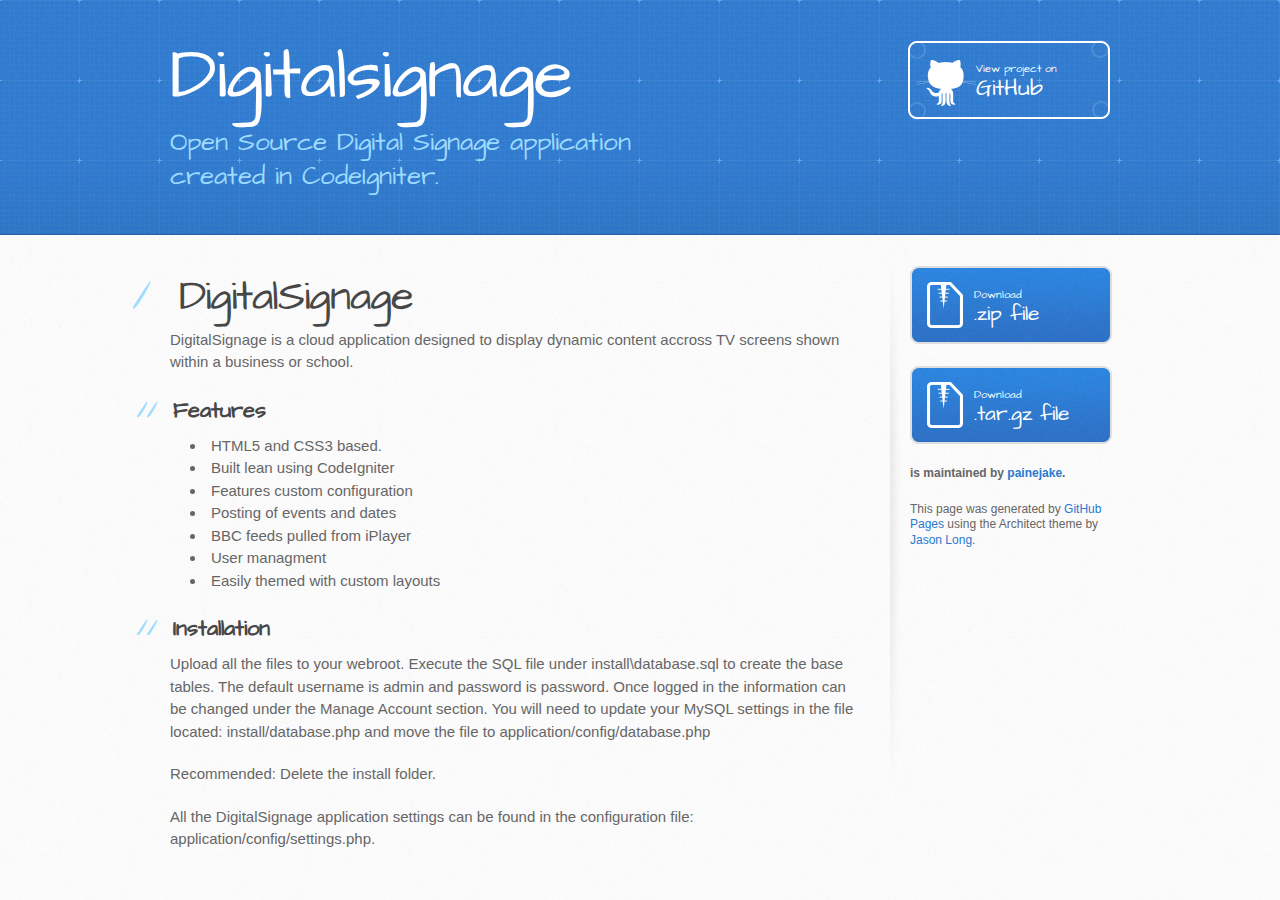
<file: index.html>
<!DOCTYPE html>
<html>
  <head>
    <meta charset='utf-8'>
    <meta http-equiv="X-UA-Compatible" content="chrome=1">
    <meta name="viewport" content="width=device-width, initial-scale=1, maximum-scale=1">
    <link href='https://fonts.googleapis.com/css?family=Architects+Daughter' rel='stylesheet' type='text/css'>
    <link rel="stylesheet" type="text/css" href="stylesheets/stylesheet.css" media="screen" />
    <link rel="stylesheet" type="text/css" href="stylesheets/pygment_trac.css" media="screen" />
    <link rel="stylesheet" type="text/css" href="stylesheets/print.css" media="print" />

    <!--[if lt IE 9]>
    <script src="//html5shiv.googlecode.com/svn/trunk/html5.js"></script>
    <![endif]-->

    <title>Digitalsignage by painejake</title>
  </head>

  <body>
    <header>
      <div class="inner">
        <h1>Digitalsignage</h1>
        <h2>Open Source Digital Signage application created in CodeIgniter.</h2>
        <a href="https://github.com/painejake/DigitalSignage" class="button"><small>View project on</small>GitHub</a>
      </div>
    </header>

    <div id="content-wrapper">
      <div class="inner clearfix">
        <section id="main-content">
          <h1>
<a name="digitalsignage" class="anchor" href="#digitalsignage"><span class="octicon octicon-link"></span></a>DigitalSignage</h1>

<p>DigitalSignage is a cloud application designed to display dynamic content accross TV screens shown within a business or school.</p>

<h2>
<a name="features" class="anchor" href="#features"><span class="octicon octicon-link"></span></a>Features</h2>

<ul>
<li>HTML5 and CSS3 based.</li>
<li>Built lean using CodeIgniter</li>
<li>Features custom configuration</li>
<li>Posting of events and dates</li>
<li>BBC feeds pulled from iPlayer</li>
<li>User managment</li>
<li>Easily themed with custom layouts</li>
</ul><h2>
<a name="installation" class="anchor" href="#installation"><span class="octicon octicon-link"></span></a>Installation</h2>

<p>Upload all the files to your webroot.
Execute the SQL file under install\database.sql to create the base tables. The default username is admin and password is password. Once logged in the information can be changed under the Manage Account section.
You will need to update your MySQL settings in the file located: install/database.php and move the file to application/config/database.php</p>

<p>Recommended: Delete the install folder.</p>

<p>All the DigitalSignage application settings can be found in the configuration file: application/config/settings.php.</p>
        </section>

        <aside id="sidebar">
          <a href="https://github.com/painejake/DigitalSignage/zipball/master" class="button">
            <small>Download</small>
            .zip file
          </a>
          <a href="https://github.com/painejake/DigitalSignage/tarball/master" class="button">
            <small>Download</small>
            .tar.gz file
          </a>

          <p class="repo-owner"><a href="https://github.com/painejake/DigitalSignage"></a> is maintained by <a href="https://github.com/painejake">painejake</a>.</p>

          <p>This page was generated by <a href="https://pages.github.com">GitHub Pages</a> using the Architect theme by <a href="https://twitter.com/jasonlong">Jason Long</a>.</p>
        </aside>
      </div>
    </div>

  
  </body>
</html>
</file>
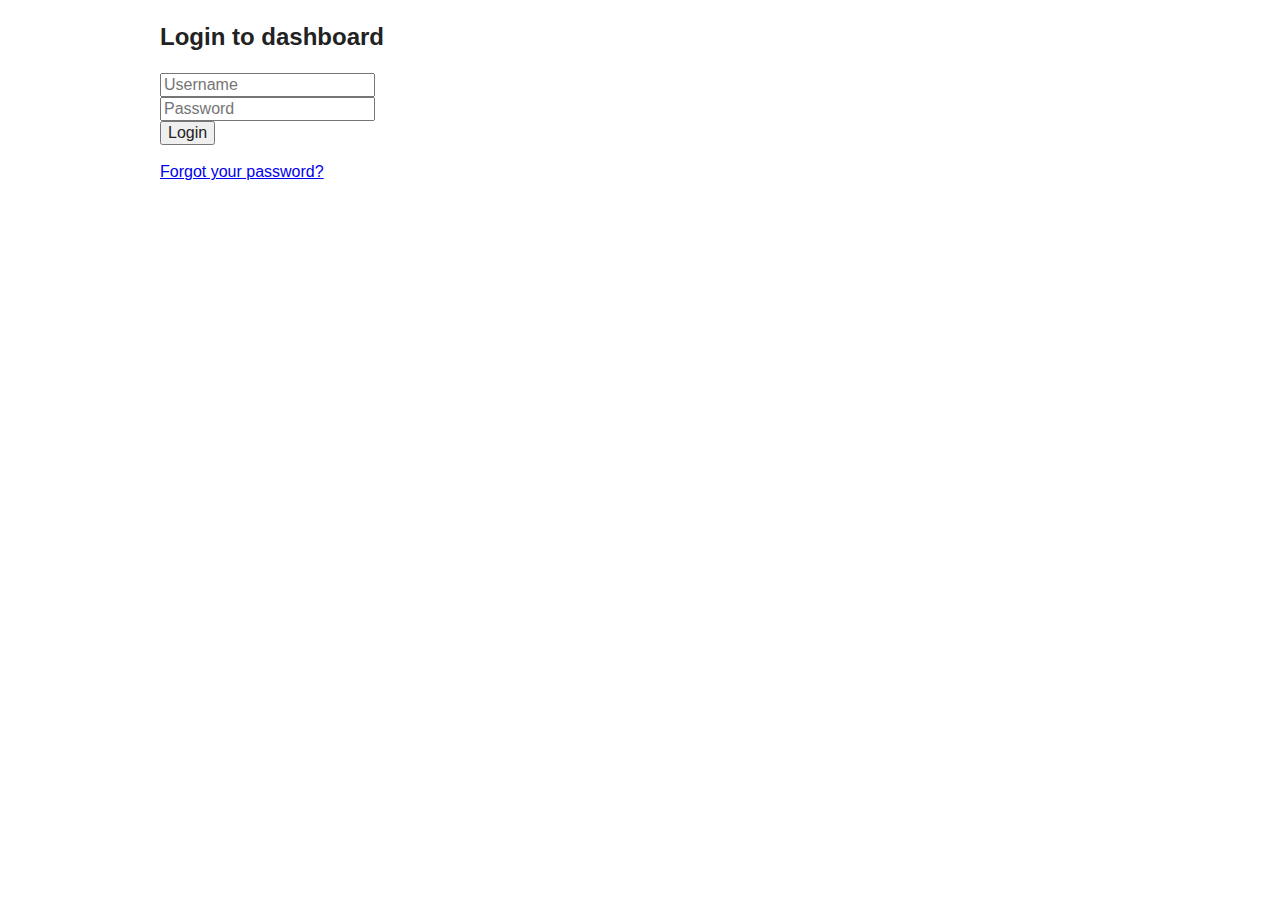
<file: html/index.html>
<!DOCTYPE html>
<!--[if lt IE 7]>      <html class="no-js lt-ie9 lt-ie8 lt-ie7"> <![endif]-->
<!--[if IE 7]>         <html class="no-js lt-ie9 lt-ie8"> <![endif]-->
<!--[if IE 8]>         <html class="no-js lt-ie9"> <![endif]-->
<!--[if gt IE 8]><!--> <html class="no-js"> <!--<![endif]-->
    <head>
        <meta charset="utf-8">
        <meta http-equiv="X-UA-Compatible" content="IE=edge,chrome=1">
        <title></title>
        <meta name="description" content="">
        <meta name="viewport" content="width=device-width">

        <!-- Place favicon.ico and apple-touch-icon.png in the root directory -->

        <link rel="stylesheet" href="css/normalize.css">
        <link rel="stylesheet" href="css/main.css">
        <script src="js/vendor/modernizr-2.6.2.min.js"></script>
    </head>
    <body>
        <!--[if lt IE 7]>
            <p class="chromeframe">You are using an <strong>outdated</strong> browser. Please <a href="http://browsehappy.com/">upgrade your browser</a> or <a href="http://www.google.com/chromeframe/?redirect=true">activate Google Chrome Frame</a> to improve your experience.</p>
        <![endif]-->

        <!-- Add your site or application content here -->
        <section class="wrap">
            <div class="login">
                <header>
                    <h2>Login to dashboard</h2>
                </header>
                <form>
                    <input type="input" id="username" name="username" placeholder="Username" /><br />

                    <input type="password" id="passowrd" name="password" placeholder="Password" /><br />

                    <input class="button" type="submit" name="submit" value="Login" />
                </form>
                <footer>
                    <p><a href="#">Forgot your password?</a></p>
                </footer>
            </div>
        </section>

        <script src="//ajax.googleapis.com/ajax/libs/jquery/1.9.1/jquery.min.js"></script>
        <script>window.jQuery || document.write('<script src="js/vendor/jquery-1.9.1.min.js"><\/script>')</script>
        <script src="js/plugins.js"></script>
        <script src="js/main.js"></script>

        <!-- Google Analytics: change UA-XXXXX-X to be your site's ID. -->
        <script>
            var _gaq=[['_setAccount','UA-XXXXX-X'],['_trackPageview']];
            (function(d,t){var g=d.createElement(t),s=d.getElementsByTagName(t)[0];
            g.src='//www.google-analytics.com/ga.js';
            s.parentNode.insertBefore(g,s)}(document,'script'));
        </script>
    </body>
</html>
</file>
<file: stylesheets/pygment_trac.css>
.highlight  { background: #ffffff; }
.highlight .c { color: #999988; font-style: italic } /* Comment */
.highlight .err { color: #a61717; background-color: #e3d2d2 } /* Error */
.highlight .k { font-weight: bold } /* Keyword */
.highlight .o { font-weight: bold } /* Operator */
.highlight .cm { color: #999988; font-style: italic } /* Comment.Multiline */
.highlight .cp { color: #999999; font-weight: bold } /* Comment.Preproc */
.highlight .c1 { color: #999988; font-style: italic } /* Comment.Single */
.highlight .cs { color: #999999; font-weight: bold; font-style: italic } /* Comment.Special */
.highlight .gd { color: #000000; background-color: #ffdddd } /* Generic.Deleted */
.highlight .gd .x { color: #000000; background-color: #ffaaaa } /* Generic.Deleted.Specific */
.highlight .ge { font-style: italic } /* Generic.Emph */
.highlight .gr { color: #aa0000 } /* Generic.Error */
.highlight .gh { color: #999999 } /* Generic.Heading */
.highlight .gi { color: #000000; background-color: #ddffdd } /* Generic.Inserted */
.highlight .gi .x { color: #000000; background-color: #aaffaa } /* Generic.Inserted.Specific */
.highlight .go { color: #888888 } /* Generic.Output */
.highlight .gp { color: #555555 } /* Generic.Prompt */
.highlight .gs { font-weight: bold } /* Generic.Strong */
.highlight .gu { color: #800080; font-weight: bold; } /* Generic.Subheading */
.highlight .gt { color: #aa0000 } /* Generic.Traceback */
.highlight .kc { font-weight: bold } /* Keyword.Constant */
.highlight .kd { font-weight: bold } /* Keyword.Declaration */
.highlight .kn { font-weight: bold } /* Keyword.Namespace */
.highlight .kp { font-weight: bold } /* Keyword.Pseudo */
.highlight .kr { font-weight: bold } /* Keyword.Reserved */
.highlight .kt { color: #445588; font-weight: bold } /* Keyword.Type */
.highlight .m { color: #009999 } /* Literal.Number */
.highlight .s { color: #d14 } /* Literal.String */
.highlight .na { color: #008080 } /* Name.Attribute */
.highlight .nb { color: #0086B3 } /* Name.Builtin */
.highlight .nc { color: #445588; font-weight: bold } /* Name.Class */
.highlight .no { color: #008080 } /* Name.Constant */
.highlight .ni { color: #800080 } /* Name.Entity */
.highlight .ne { color: #990000; font-weight: bold } /* Name.Exception */
.highlight .nf { color: #990000; font-weight: bold } /* Name.Function */
.highlight .nn { color: #555555 } /* Name.Namespace */
.highlight .nt { color: #000080 } /* Name.Tag */
.highlight .nv { color: #008080 } /* Name.Variable */
.highlight .ow { font-weight: bold } /* Operator.Word */
.highlight .w { color: #bbbbbb } /* Text.Whitespace */
.highlight .mf { color: #009999 } /* Literal.Number.Float */
.highlight .mh { color: #009999 } /* Literal.Number.Hex */
.highlight .mi { color: #009999 } /* Literal.Number.Integer */
.highlight .mo { color: #009999 } /* Literal.Number.Oct */
.highlight .sb { color: #d14 } /* Literal.String.Backtick */
.highlight .sc { color: #d14 } /* Literal.String.Char */
.highlight .sd { color: #d14 } /* Literal.String.Doc */
.highlight .s2 { color: #d14 } /* Literal.String.Double */
.highlight .se { color: #d14 } /* Literal.String.Escape */
.highlight .sh { color: #d14 } /* Literal.String.Heredoc */
.highlight .si { color: #d14 } /* Literal.String.Interpol */
.highlight .sx { color: #d14 } /* Literal.String.Other */
.highlight .sr { color: #009926 } /* Literal.String.Regex */
.highlight .s1 { color: #d14 } /* Literal.String.Single */
.highlight .ss { color: #990073 } /* Literal.String.Symbol */
.highlight .bp { color: #999999 } /* Name.Builtin.Pseudo */
.highlight .vc { color: #008080 } /* Name.Variable.Class */
.highlight .vg { color: #008080 } /* Name.Variable.Global */
.highlight .vi { color: #008080 } /* Name.Variable.Instance */
.highlight .il { color: #009999 } /* Literal.Number.Integer.Long */

.type-csharp .highlight .k { color: #0000FF }
.type-csharp .highlight .kt { color: #0000FF }
.type-csharp .highlight .nf { color: #000000; font-weight: normal }
.type-csharp .highlight .nc { color: #2B91AF }
.type-csharp .highlight .nn { color: #000000 }
.type-csharp .highlight .s { color: #A31515 }
.type-csharp .highlight .sc { color: #A31515 }
</file>
<file: stylesheets/print.css>
html, body, div, span, applet, object, iframe,
h1, h2, h3, h4, h5, h6, p, blockquote, pre,
a, abbr, acronym, address, big, cite, code,
del, dfn, em, img, ins, kbd, q, s, samp,
small, strike, strong, sub, sup, tt, var,
b, u, i, center,
dl, dt, dd, ol, ul, li,
fieldset, form, label, legend,
table, caption, tbody, tfoot, thead, tr, th, td,
article, aside, canvas, details, embed, 
figure, figcaption, footer, header, hgroup, 
menu, nav, output, ruby, section, summary,
time, mark, audio, video {
  margin: 0;
  padding: 0;
  border: 0;
  font-size: 100%;
  font: inherit;
  vertical-align: baseline;
}
/* HTML5 display-role reset for older browsers */
article, aside, details, figcaption, figure, 
footer, header, hgroup, menu, nav, section {
  display: block;
}
body {
  line-height: 1;
}
ol, ul {
  list-style: none;
}
blockquote, q {
  quotes: none;
}
blockquote:before, blockquote:after,
q:before, q:after {
  content: '';
  content: none;
}
table {
  border-collapse: collapse;
  border-spacing: 0;
}
body {
  font-size: 13px;
  line-height: 1.5; 
  font-family: 'Helvetica Neue', Helvetica, Arial, serif;
  color: #000;
}

a {
  color: #d5000d;
  font-weight: bold;
}

header {
  padding-top: 35px;
  padding-bottom: 10px;
}

header h1 {
  font-weight: bold;
  letter-spacing: -1px;
  font-size: 48px;
  color: #303030;
  line-height: 1.2;
}

header h2 {
  letter-spacing: -1px;
  font-size: 24px;
  color: #aaa;
  font-weight: normal;
  line-height: 1.3;
}
#downloads {
  display: none;
}
#main_content {
  padding-top: 20px;
}

code, pre {
  font-family: Monaco, "Bitstream Vera Sans Mono", "Lucida Console", Terminal;
  color: #222;
  margin-bottom: 30px;
  font-size: 12px;
}

code {
  padding: 0 3px;
}

pre {
  border: solid 1px #ddd;
  padding: 20px;
  overflow: auto;
}
pre code {
  padding: 0;
}

ul, ol, dl {
  margin-bottom: 20px;
}


/* COMMON STYLES */

table {
  width: 100%;
  border: 1px solid #ebebeb;
}

th {
  font-weight: 500;
}

td {
  border: 1px solid #ebebeb;
  text-align: center; 
  font-weight: 300;
}

form {
  background: #f2f2f2;
  padding: 20px;
  
}


/* GENERAL ELEMENT TYPE STYLES */

h1 {
  font-size: 2.8em;
} 

h2 {
  font-size: 22px;
  font-weight: bold;
  color: #303030;
  margin-bottom: 8px;
} 

h3 {
  color: #d5000d;
  font-size: 18px;
  font-weight: bold;
  margin-bottom: 8px;
} 
 
h4 {
  font-size: 16px;
  color: #303030;
  font-weight: bold;
} 

h5 {
  font-size: 1em;
  color: #303030;
} 

h6 {
  font-size: .8em;
  color: #303030;
} 

p {
  font-weight: 300;
  margin-bottom: 20px;
}
 
a {
  text-decoration: none;
}

p a {
  font-weight: 400;
}

blockquote {
  font-size: 1.6em;
  border-left: 10px solid #e9e9e9;
  margin-bottom: 20px;
  padding: 0 0 0 30px;
}

ul li {
  list-style: disc inside;
  padding-left: 20px;
}

ol li {
  list-style: decimal inside;
  padding-left: 3px;
}

dl dd {
  font-style: italic;
  font-weight: 100;
}

footer {
  margin-top: 40px;
  padding-top: 20px;
  padding-bottom: 30px;
  font-size: 13px;
  color: #aaa;
}

footer a {
  color: #666;
}

/* MISC */
.clearfix:after {
  clear: both;
  content: '.';
  display: block;
  visibility: hidden;
  height: 0;
}

.clearfix {display: inline-block;}
* html .clearfix {height: 1%;}
.clearfix {display: block;}
</file>
<file: html/css/main.css>
/* main.scss */
/* ==========================================================================
   Base styles: opinionated defaults
   ========================================================================== */
html,
button,
input,
select,
textarea {
  color: #222; }

body {
  font-size: 1em;
  line-height: 1.4; }

/*
 * Remove text-shadow in selection highlight: h5bp.com/i
 * These selection rule sets have to be separate.
 * Customize the background color to match your design.
 */
::-moz-selection {
  background: #b3d4fc;
  text-shadow: none; }

::selection {
  background: #b3d4fc;
  text-shadow: none; }

/*
 * A better looking default horizontal rule
 */
hr {
  display: block;
  height: 1px;
  border: 0;
  border-top: 1px solid #ccc;
  margin: 1em 0;
  padding: 0; }

/*
 * Remove the gap between images and the bottom of their containers: h5bp.com/i/440
 */
img {
  vertical-align: middle; }

/*
 * Remove default fieldset styles.
 */
fieldset {
  border: 0;
  margin: 0;
  padding: 0; }

/*
 * Allow only vertical resizing of textareas.
 */
textarea {
  resize: vertical; }

/* ==========================================================================
   Chrome Frame prompt
   ========================================================================== */
.chromeframe {
  margin: 0.2em 0;
  background: #ccc;
  color: #000;
  padding: 0.2em 0; }

/* ==========================================================================
   Author's custom styles
   ========================================================================== */
.wrap {
  max-width: 960px;
  margin: auto; }

/* ==========================================================================
   Helper classes
   ========================================================================== */
/*
 * Image replacement
 */
.ir {
  background-color: transparent;
  border: 0;
  overflow: hidden;
  /* IE 6/7 fallback */
  *text-indent: -9999px; }

.ir:before {
  content: "";
  display: block;
  width: 0;
  height: 150%; }

/*
 * Hide from both screenreaders and browsers: h5bp.com/u
 */
.hidden {
  display: none !important;
  visibility: hidden; }

/*
 * Hide only visually, but have it available for screenreaders: h5bp.com/v
 */
.visuallyhidden {
  border: 0;
  clip: rect(0 0 0 0);
  height: 1px;
  margin: -1px;
  overflow: hidden;
  padding: 0;
  position: absolute;
  width: 1px; }

/*
 * Extends the .visuallyhidden class to allow the element to be focusable
 * when navigated to via the keyboard: h5bp.com/p
 */
.visuallyhidden.focusable:active,
.visuallyhidden.focusable:focus {
  clip: auto;
  height: auto;
  margin: 0;
  overflow: visible;
  position: static;
  width: auto; }

/*
 * Hide visually and from screenreaders, but maintain layout
 */
.invisible {
  visibility: hidden; }

/*
 * Clearfix: contain floats
 *
 * For modern browsers
 * 1. The space content is one way to avoid an Opera bug when the
 *    `contenteditable` attribute is included anywhere else in the document.
 *    Otherwise it causes space to appear at the top and bottom of elements
 *    that receive the `clearfix` class.
 * 2. The use of `table` rather than `block` is only necessary if using
 *    `:before` to contain the top-margins of child elements.
 */
.clearfix:before,
.clearfix:after {
  content: " ";
  /* 1 */
  display: table;
  /* 2 */ }

.clearfix:after {
  clear: both; }

/*
 * For IE 6/7 only
 * Include this rule to trigger hasLayout and contain floats.
 */
.clearfix {
  *zoom: 1; }

/* ==========================================================================
   EXAMPLE Media Queries for Responsive Design.
   These examples override the primary ('mobile first') styles.
   Modify as content requires.
   ========================================================================== */
@media only screen and (min-width: 35em) {
  /* Style adjustments for viewports that meet the condition */ }
@media print, (-o-min-device-pixel-ratio: 5 / 4), (-webkit-min-device-pixel-ratio: 1.25), (min-resolution: 120dpi) {
  /* Style adjustments for high resolution devices */ }
/* ==========================================================================
   Print styles.
   Inlined to avoid required HTTP connection: h5bp.com/r
   ========================================================================== */
@media print {
  * {
    background: transparent !important;
    color: #000 !important;
    /* Black prints faster: h5bp.com/s */
    box-shadow: none !important;
    text-shadow: none !important; }

  a,
  a:visited {
    text-decoration: underline; }

  a[href]:after {
    content: " (" attr(href) ")"; }

  abbr[title]:after {
    content: " (" attr(title) ")"; }

  /*
   * Don't show links for images, or javascript/internal links
   */
  .ir a:after,
  a[href^="javascript:"]:after,
  a[href^="#"]:after {
    content: ""; }

  pre,
  blockquote {
    border: 1px solid #999;
    page-break-inside: avoid; }

  thead {
    display: table-header-group;
    /* h5bp.com/t */ }

  tr,
  img {
    page-break-inside: avoid; }

  img {
    max-width: 100% !important; }

  @page {
    margin: 0.5cm; }

  p,
  h2,
  h3 {
    orphans: 3;
    widows: 3; }

  h2,
  h3 {
    page-break-after: avoid; } }
</file>
<file: stylesheets/stylesheet.css>
/* http://meyerweb.com/eric/tools/css/reset/ 
   v2.0 | 20110126
   License: none (public domain)
*/
html, body, div, span, applet, object, iframe,
h1, h2, h3, h4, h5, h6, p, blockquote, pre,
a, abbr, acronym, address, big, cite, code,
del, dfn, em, img, ins, kbd, q, s, samp,
small, strike, strong, sub, sup, tt, var,
b, u, i, center,
dl, dt, dd, ol, ul, li,
fieldset, form, label, legend,
table, caption, tbody, tfoot, thead, tr, th, td,
article, aside, canvas, details, embed, 
figure, figcaption, footer, header, hgroup, 
menu, nav, output, ruby, section, summary,
time, mark, audio, video {
	margin: 0;
	padding: 0;
	border: 0;
	font-size: 100%;
	font: inherit;
	vertical-align: baseline;
}
/* HTML5 display-role reset for older browsers */
article, aside, details, figcaption, figure, 
footer, header, hgroup, menu, nav, section {
	display: block;
}
body {
	line-height: 1;
}
ol, ul {
	list-style: none;
}
blockquote, q {
	quotes: none;
}
blockquote:before, blockquote:after,
q:before, q:after {
	content: '';
	content: none;
}
table {
	border-collapse: collapse;
	border-spacing: 0;
}

/* LAYOUT STYLES */
body {
  font-size: 15px;
  line-height: 1.5; 
  background: #fafafa url(../images/body-bg.jpg) 0 0 repeat;
  font-family: 'Helvetica Neue', Helvetica, Arial, serif;
  font-weight: 400;
  color: #666;
}

a {
  color: #2879d0;
}
a:hover {
  color: #2268b2;
}

header {
  padding-top: 40px;
  padding-bottom: 40px;
  font-family: 'Architects Daughter', 'Helvetica Neue', Helvetica, Arial, serif; 
  background: #2e7bcf url(../images/header-bg.jpg) 0 0 repeat-x;
  border-bottom: solid 1px #275da1;
}

header h1 {
  letter-spacing: -1px;
  font-size: 72px;
  color: #fff;
  line-height: 1;
  margin-bottom: 0.2em;
  width: 540px;
}

header h2 {
  font-size: 26px;
  color: #9ddcff;
  font-weight: normal;
  line-height: 1.3;
  width: 540px;
  letter-spacing: 0;
}

.inner {
  position: relative;
  width: 940px;
  margin: 0 auto;
}

#content-wrapper {
  border-top: solid 1px #fff;
  padding-top: 30px;
}

#main-content {
  width: 690px;
  float: left;
}

#main-content img {
  max-width: 100%;
}

aside#sidebar {
  width: 200px;
  padding-left: 20px;
  min-height: 504px;
  float: right;
  background: transparent url(../images/sidebar-bg.jpg) 0 0 no-repeat;
  font-size: 12px;
  line-height: 1.3;
}

aside#sidebar p.repo-owner,
aside#sidebar p.repo-owner a {
  font-weight: bold;
}

#downloads {
  margin-bottom: 40px;
}

a.button {
  width: 134px;
  height: 58px;
  line-height: 1.2;
  font-size: 23px;
  color: #fff;
  padding-left: 68px;
  padding-top: 22px;
  font-family: 'Architects Daughter', 'Helvetica Neue', Helvetica, Arial, serif; 
}
a.button small {
  display: block;
  font-size: 11px;
}
header a.button {
  position: absolute;
  right: 0;
  top: 0;
  background: transparent url(../images/github-button.png) 0 0 no-repeat;
}
aside a.button {
  width: 138px;
  padding-left: 64px;
  display: block;
  background: transparent url(../images/download-button.png) 0 0 no-repeat;
  margin-bottom: 20px;
  font-size: 21px;
}

code, pre {
  font-family: Monaco, "Bitstream Vera Sans Mono", "Lucida Console", Terminal, monospace;
  color: #222;
  margin-bottom: 30px;
  font-size: 13px;
}

code {
  background-color: #f2f8fc;
  border: solid 1px #dbe7f3;
  padding: 0 3px;
}

pre {
  padding: 20px;
  background: #fff;
  text-shadow: none;
  overflow: auto;
  border: solid 1px #f2f2f2;
}
pre code {
  color: #2879d0;
  background-color: #fff;
  border: none;
  padding: 0;
}

ul, ol, dl {
  margin-bottom: 20px;
}


/* COMMON STYLES */

hr {
  height: 1px;
  line-height: 1px;
  margin-top: 1em;
  padding-bottom: 1em;
  border: none;
  background: transparent url('../images/hr.png') 0 0 no-repeat;
}

table {
  width: 100%;
  border: 1px solid #ebebeb;
}

th {
  font-weight: 500;
}

td {
  border: 1px solid #ebebeb;
  text-align: center; 
  font-weight: 300;
}

form {
  background: #f2f2f2;
  padding: 20px;
  
}


/* GENERAL ELEMENT TYPE STYLES */

#main-content h1 {
  font-family: 'Architects Daughter', 'Helvetica Neue', Helvetica, Arial, serif; 
  font-size: 2.8em;
  letter-spacing: -1px;
  color: #474747;
} 

#main-content h1:before {
  content: "/";
  color: #9ddcff;
  padding-right: 0.3em;
  margin-left: -0.9em;
}

#main-content h2 {
  font-family: 'Architects Daughter', 'Helvetica Neue', Helvetica, Arial, serif; 
  font-size: 22px;
  font-weight: bold;
  margin-bottom: 8px;
  color: #474747;
} 
#main-content h2:before {
  content: "//";
  color: #9ddcff;
  padding-right: 0.3em;
  margin-left: -1.5em;
}

#main-content h3 {
  font-family: 'Architects Daughter', 'Helvetica Neue', Helvetica, Arial, serif; 
  font-size: 18px;
  font-weight: bold;
  margin-top: 24px;
  margin-bottom: 8px;
  color: #474747;
} 
 
#main-content h3:before {
  content: "///";
  color: #9ddcff;
  padding-right: 0.3em;
  margin-left: -2em;
}

#main-content h4 {
  font-family: 'Architects Daughter', 'Helvetica Neue', Helvetica, Arial, serif; 
  font-size: 15px;
  font-weight: bold;
  color: #474747;
} 

h4:before {
  content: "////";
  color: #9ddcff;
  padding-right: 0.3em;
  margin-left: -2.8em;
}

#main-content h5 {
  font-family: 'Architects Daughter', 'Helvetica Neue', Helvetica, Arial, serif; 
  font-size: 14px;
  color: #474747;
} 
h5:before {
  content: "/////";
  color: #9ddcff;
  padding-right: 0.3em;
  margin-left: -3.2em;
}

#main-content h6 {
  font-family: 'Architects Daughter', 'Helvetica Neue', Helvetica, Arial, serif; 
  font-size: .8em;
  color: #474747;
} 
h6:before {
  content: "//////";
  color: #9ddcff;
  padding-right: 0.3em;
  margin-left: -3.7em;
}

p {
  margin-bottom: 20px;
}
 
a {
  text-decoration: none;
}

p a {
  font-weight: 400;
}

blockquote {
  font-size: 1.6em;
  border-left: 10px solid #e9e9e9;
  margin-bottom: 20px;
  padding: 0 0 0 30px;
}

ul {
  list-style: disc inside;
  padding-left: 20px;
}

ol {
  list-style: decimal inside;
  padding-left: 3px;
}

dl dd {
  font-style: italic;
  font-weight: 100;
}

footer {
  background: transparent url('../images/hr.png') 0 0 no-repeat;
  margin-top: 40px;
  padding-top: 20px;
  padding-bottom: 30px;
  font-size: 13px;
  color: #aaa;
}

footer a {
  color: #666;
}
footer a:hover {
  color: #444;
}

/* MISC */
.clearfix:after {
  clear: both;
  content: '.';
  display: block;
  visibility: hidden;
  height: 0;
}

.clearfix {display: inline-block;}
* html .clearfix {height: 1%;}
.clearfix {display: block;}

/* #Media Queries
================================================== */

/* Smaller than standard 960 (devices and browsers) */
@media only screen and (max-width: 959px) {}

/* Tablet Portrait size to standard 960 (devices and browsers) */
@media only screen and (min-width: 768px) and (max-width: 959px) {
  .inner {
    width: 740px;
  }
  header h1, header h2 {
    width: 340px;
  }
  header h1 {
    font-size: 60px;
  }
  header h2 {
    font-size: 30px;
  }
  #main-content {
    width: 490px;
  }
  #main-content h1:before,
  #main-content h2:before,
  #main-content h3:before,
  #main-content h4:before,
  #main-content h5:before,
  #main-content h6:before {
    content: none;
    padding-right: 0;
    margin-left: 0;
  }
}

/* All Mobile Sizes (devices and browser) */
@media only screen and (max-width: 767px) {
  .inner {
    width: 93%;
  }
  header {
    padding: 20px 0;
  }
  header .inner {
    position: relative;
  }
  header h1, header h2 {
    width: 100%;
  }
  header h1 {
    font-size: 48px;
  }
  header h2 {
    font-size: 24px;
  }
  header a.button {
    background-image: none;
    width: auto;
    height: auto;
    display: inline-block;
    margin-top: 15px;
    padding: 5px 10px;
    position: relative;
    text-align: center;
    font-size: 13px;
    line-height: 1;
    background-color: #9ddcff;
    color: #2879d0;
    -moz-border-radius: 5px;
    -webkit-border-radius: 5px;                     
    border-radius: 5px;    
  }
  header a.button small {
    font-size: 13px;
    display: inline;
  }
  #main-content,
  aside#sidebar {
    float: none;
    width: 100% ! important;
  }
  aside#sidebar {
    background-image: none;
    margin-top: 20px;
    border-top: solid 1px #ddd;
    padding: 20px 0;
    min-height: 0;
  }
  aside#sidebar a.button {
    display: none;
  }
  #main-content h1:before,
  #main-content h2:before,
  #main-content h3:before,
  #main-content h4:before,
  #main-content h5:before,
  #main-content h6:before {
    content: none;
    padding-right: 0;
    margin-left: 0;
  }
}

/* Mobile Landscape Size to Tablet Portrait (devices and browsers) */
@media only screen and (min-width: 480px) and (max-width: 767px) {}

/* Mobile Portrait Size to Mobile Landscape Size (devices and browsers) */
@media only screen and (max-width: 479px) {}
</file>
